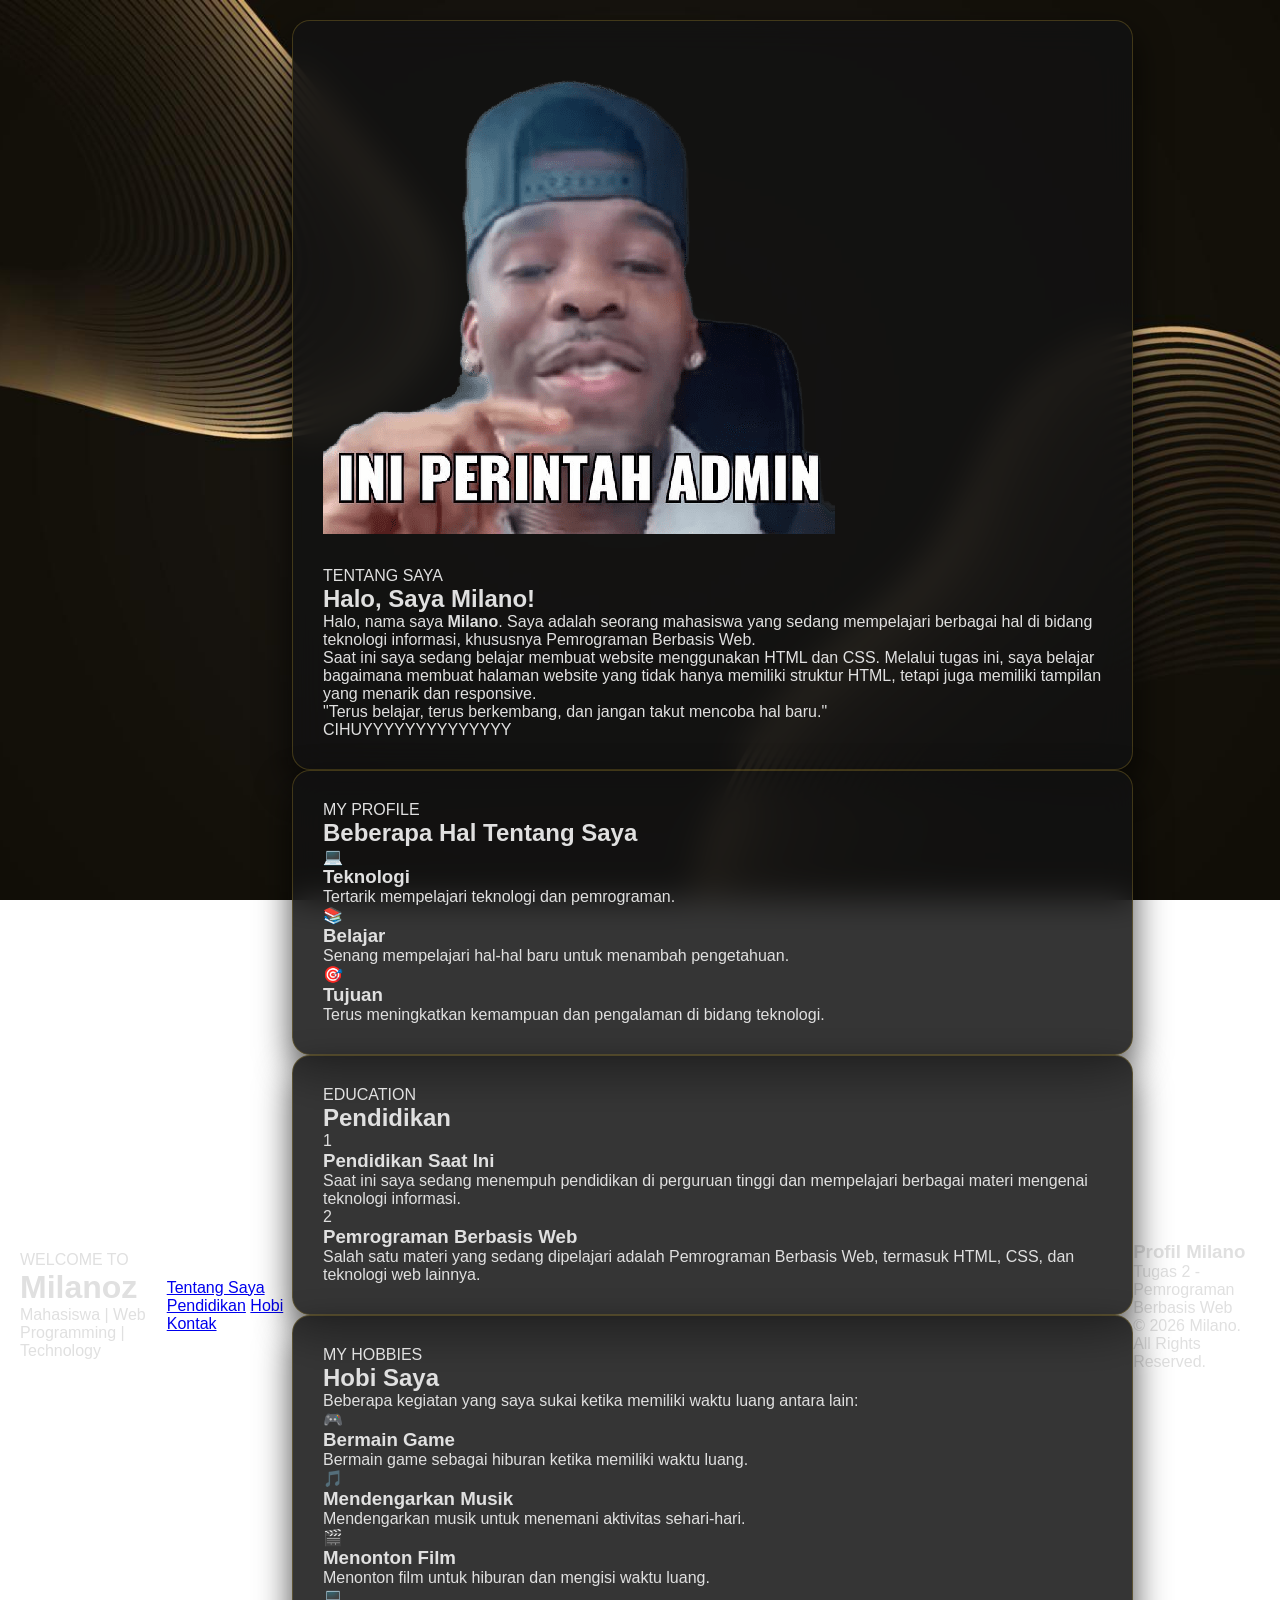
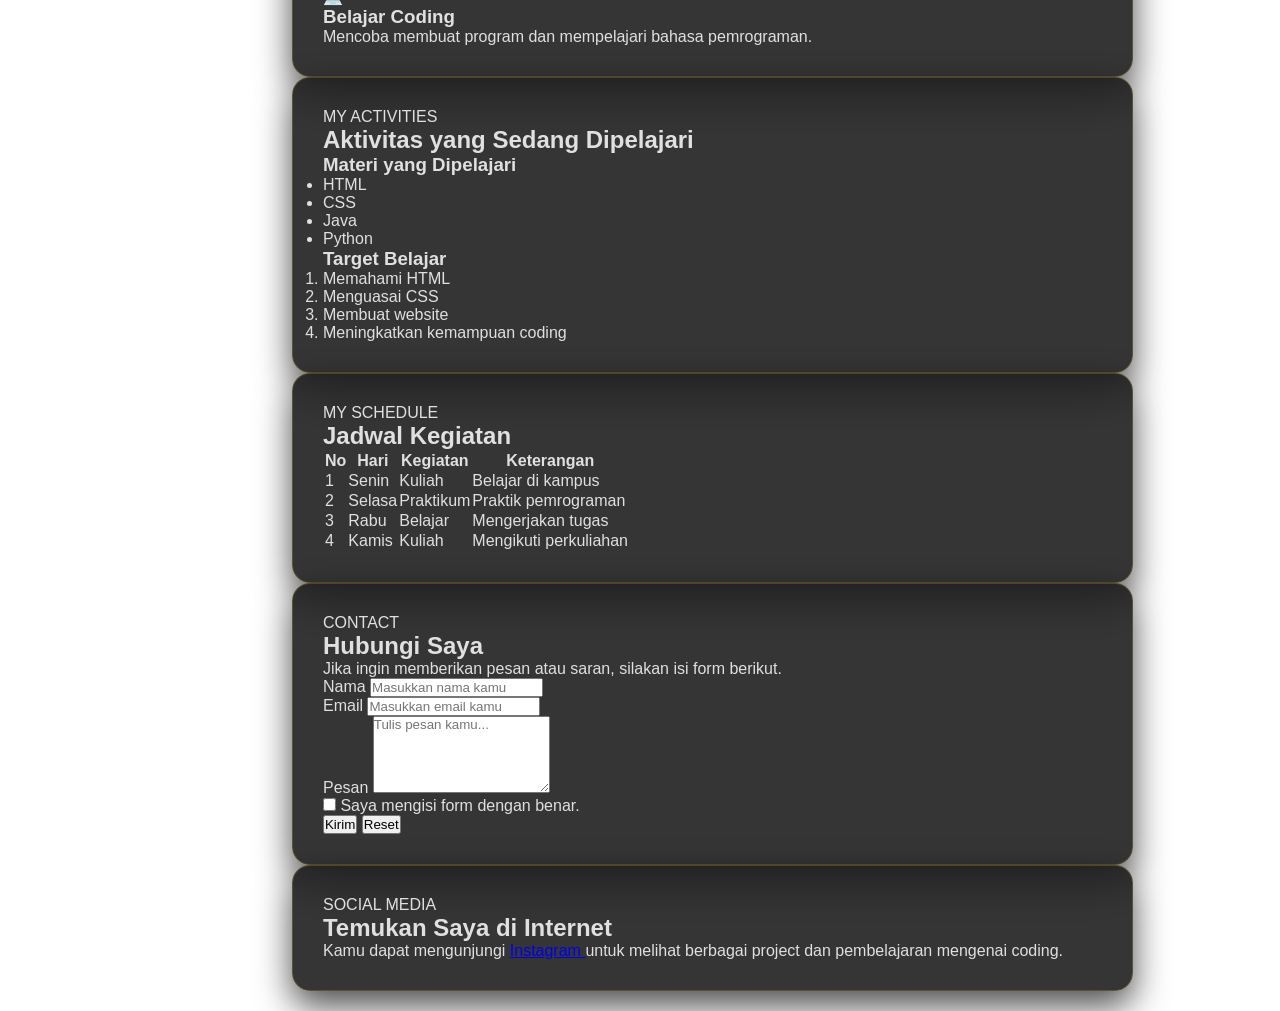
<file: Milano.html>
<!DOCTYPE html>
<html lang="id">

<head>
    <meta charset="UTF-8">

    <!-- Agar tampilan responsive di HP -->
    <meta name="viewport" content="width=device-width, initial-scale=1.0">

    <title>Profil Milano</title>

    <!-- Menghubungkan HTML dengan CSS -->
    <link rel="stylesheet" href="style.css">
</head>

<body>

    <!-- ================= HEADER ================= -->
    <header>

        <div class="header-content">

            <div class="header-text">
                <p class="sapaan">WELCOME TO</p>

                <h1>Milanoz </h1>

                <p class="subtitle">
                    Mahasiswa | Web Programming | Technology
                </p>
            </div>

        </div>

    </header>


    <!-- ================= NAVBAR ================= -->
    <nav>

        <a href="#tentang">Tentang Saya</a>
        <a href="#pendidikan">Pendidikan</a>
        <a href="#hobi">Hobi</a>
        <a href="#kontak">Kontak</a>

    </nav>


    <!-- ================= MAIN ================= -->
    <main>


        <!-- ================= PROFIL ================= -->
        <section class="card profil-card" id="tentang">

            <div class="profil">

                <div class="foto-container">
                    <img src="Gambar/ADMIN.png"
                         alt="Foto Profil Milano">
                </div>

                <div class="profil-text">

                    <p class="label">TENTANG SAYA</p>

                    <h2>Halo, Saya Milano!</h2>

                    <p>
                        Halo, nama saya <strong>Milano</strong>.
                        Saya adalah seorang mahasiswa yang sedang
                        mempelajari berbagai hal di bidang teknologi
                        informasi, khususnya Pemrograman Berbasis Web.
                    </p>

                    <p>
                        Saat ini saya sedang belajar membuat website
                        menggunakan HTML dan CSS. Melalui tugas ini,
                        saya belajar bagaimana membuat halaman website
                        yang tidak hanya memiliki struktur HTML,
                        tetapi juga memiliki tampilan yang menarik
                        dan responsive.
                    </p>

                    <p class="quote">
                        "Terus belajar, terus berkembang, dan jangan
                        takut mencoba hal baru."
                    </p>
                    <p>
                        CIHUYYYYYYYYYYYYYY
                    </p>

                </div>

            </div>

        </section>


        <!-- ================= KELEBIHAN ================= -->
        <section class="card">

            <p class="label">MY PROFILE</p>

            <h2>Beberapa Hal Tentang Saya</h2>

            <div class="info-grid">

                <div class="info-box">
                    <span class="icon">💻</span>
                    <h3>Teknologi</h3>
                    <p>
                        Tertarik mempelajari teknologi dan
                        pemrograman.
                    </p>
                </div>

                <div class="info-box">
                    <span class="icon">📚</span>
                    <h3>Belajar</h3>
                    <p>
                        Senang mempelajari hal-hal baru
                        untuk menambah pengetahuan.
                    </p>
                </div>

                <div class="info-box">
                    <span class="icon">🎯</span>
                    <h3>Tujuan</h3>
                    <p>
                        Terus meningkatkan kemampuan dan
                        pengalaman di bidang teknologi.
                    </p>
                </div>

            </div>

        </section>


        <!-- ================= PENDIDIKAN ================= -->
        <section class="card" id="pendidikan">

            <p class="label">EDUCATION</p>

            <h2>Pendidikan</h2>

            <div class="timeline">

                <div class="timeline-item">

                    <div class="timeline-number">
                        1
                    </div>

                    <div>
                        <h3>Pendidikan Saat Ini</h3>

                        <p>
                            Saat ini saya sedang menempuh pendidikan
                            di perguruan tinggi dan mempelajari
                            berbagai materi mengenai teknologi
                            informasi.
                        </p>
                    </div>

                </div>


                <div class="timeline-item">

                    <div class="timeline-number">
                        2
                    </div>

                    <div>
                        <h3>Pemrograman Berbasis Web</h3>

                        <p>
                            Salah satu materi yang sedang dipelajari
                            adalah Pemrograman Berbasis Web, termasuk
                            HTML, CSS, dan teknologi web lainnya.
                        </p>
                    </div>

                </div>

            </div>

        </section>


        <!-- ================= HOBI ================= -->
        <section class="card" id="hobi">

            <p class="label">MY HOBBIES</p>

            <h2>Hobi Saya</h2>

            <p>
                Beberapa kegiatan yang saya sukai ketika memiliki
                waktu luang antara lain:
            </p>


            <!-- GRID -->
            <div class="hobi-grid">

                <div class="hobi-item">

                    <div class="hobi-icon">
                        🎮
                    </div>

                    <h3>Bermain Game</h3>

                    <p>
                        Bermain game sebagai hiburan
                        ketika memiliki waktu luang.
                    </p>

                </div>


                <div class="hobi-item">

                    <div class="hobi-icon">
                        🎵
                    </div>

                    <h3>Mendengarkan Musik</h3>

                    <p>
                        Mendengarkan musik untuk
                        menemani aktivitas sehari-hari.
                    </p>

                </div>


                <div class="hobi-item">

                    <div class="hobi-icon">
                        🎬
                    </div>

                    <h3>Menonton Film</h3>

                    <p>
                        Menonton film untuk hiburan
                        dan mengisi waktu luang.
                    </p>

                </div>


                <div class="hobi-item">

                    <div class="hobi-icon">
                        💻
                    </div>

                    <h3>Belajar Coding</h3>

                    <p>
                        Mencoba membuat program dan
                        mempelajari bahasa pemrograman.
                    </p>

                </div>

            </div>

        </section>


        <!-- ================= DAFTAR ================= -->
        <section class="card">

            <p class="label">MY ACTIVITIES</p>

            <h2>Aktivitas yang Sedang Dipelajari</h2>


            <div class="list-container">

                <div>

                    <h3>Materi yang Dipelajari</h3>

                    <ul>

                        <li>HTML</li>
                        <li>CSS</li>
                        <li>Java</li>
                        <li>Python</li>

                    </ul>

                </div>


                <div>

                    <h3>Target Belajar</h3>

                    <ol>

                        <li>Memahami HTML</li>
                        <li>Menguasai CSS</li>
                        <li>Membuat website</li>
                        <li>Meningkatkan kemampuan coding</li>

                    </ol>

                </div>

            </div>

        </section>


        <!-- ================= TABEL ================= -->
        <section class="card">

            <p class="label">MY SCHEDULE</p>

            <h2>Jadwal Kegiatan</h2>

            <div class="table-wrapper">

                <table>

                    <thead>

                        <tr>
                            <th>No</th>
                            <th>Hari</th>
                            <th>Kegiatan</th>
                            <th>Keterangan</th>
                        </tr>

                    </thead>

                    <tbody>

                        <tr>
                            <td>1</td>
                            <td>Senin</td>
                            <td>Kuliah</td>
                            <td>Belajar di kampus</td>
                        </tr>

                        <tr>
                            <td>2</td>
                            <td>Selasa</td>
                            <td>Praktikum</td>
                            <td>Praktik pemrograman</td>
                        </tr>

                        <tr>
                            <td>3</td>
                            <td>Rabu</td>
                            <td>Belajar</td>
                            <td>Mengerjakan tugas</td>
                        </tr>

                        <tr>
                            <td>4</td>
                            <td>Kamis</td>
                            <td>Kuliah</td>
                            <td>Mengikuti perkuliahan</td>
                        </tr>

                    </tbody>

                </table>

            </div>

        </section>


        <!-- ================= FORM ================= -->
        <section class="card" id="kontak">

            <p class="label">CONTACT</p>

            <h2>Hubungi Saya</h2>

            <p>
                Jika ingin memberikan pesan atau saran,
                silakan isi form berikut.
            </p>


            <form>

                <div class="form-group">

                    <label for="nama">
                        Nama
                    </label>

                    <input
                        type="text"
                        id="nama"
                        name="nama"
                        placeholder="Masukkan nama kamu"
                    >

                </div>


                <div class="form-group">

                    <label for="email">
                        Email
                    </label>

                    <input
                        type="email"
                        id="email"
                        name="email"
                        placeholder="Masukkan email kamu"
                    >

                </div>


                <div class="form-group">

                    <label for="pesan">
                        Pesan
                    </label>

                    <textarea
                        id="pesan"
                        name="pesan"
                        rows="5"
                        placeholder="Tulis pesan kamu..."
                    ></textarea>

                </div>


                <div class="checkbox">

                    <input
                        type="checkbox"
                        id="setuju"
                    >

                    <label for="setuju">
                        Saya mengisi form dengan benar.
                    </label>

                </div>


                <div class="button-group">

                    <button type="submit">
                        Kirim
                    </button>

                    <button type="reset" class="reset-button">
                        Reset
                    </button>

                </div>

            </form>

        </section>


        <!-- ================= LINK ================= -->
        <section class="card link-card">

            <p class="label">SOCIAL MEDIA</p>

            <h2>Temukan Saya di Internet</h2>

            <p>
                Kamu dapat mengunjungi
                <a
                    href="https://www.instagram.com/milanozz_18?stkn=aGRodGZqZG8xNjBo"
                    target="_blank"
                >
                    Instagram
                </a>
                untuk melihat berbagai project dan
                pembelajaran mengenai coding.
            </p>

        </section>

    </main>


    <!-- ================= FOOTER ================= -->
    <footer>

        <h3>Profil Milano</h3>

        <p>
            Tugas 2 - Pemrograman Berbasis Web
        </p>

        <p>
            &copy; 2026 Milano. All Rights Reserved.
        </p>

    </footer>

</body>

</html>
</file>
<file: style.css>
/* Pengaturan Umum & Font Poppins */
* {
    box-sizing: border-box;
    margin: 0;
    padding: 0;
    font-family: 'Poppins', sans-serif;
}

body {
    /* Menggunakan gambar background dengan efek penutup penuh */
    background: url('background.jpg') no-repeat center center fixed;
    background-size: cover;
    color: #e0e0e0;
    min-height: 100vh;
    display: flex;
    justify-content: center;
    align-items: center;
    padding: 20px;
}

.wrapper {
    width: 100%;
    max-width: 550px;
}

/* Header Profil dengan efek Glassmorphism Gelap */
.profile-header {
    background: rgba(20, 20, 20, 0.75);
    backdrop-filter: blur(12px);
    -webkit-backdrop-filter: blur(12px);
    border: 1px solid rgba(212, 175, 55, 0.3); /* Sentuhan garis emas */
    padding: 15px 20px;
    border-radius: 14px;
    display: flex;
    align-items: center;
    gap: 15px;
    box-shadow: 0 8px 32px rgba(0, 0, 0, 0.5);
    margin-bottom: 20px;
}

.profile-foto {
    width: 55px;
    height: 55px;
    border-radius: 50%;
    object-fit: cover;
    border: 2px solid #d4af37; /* Ring emas */
}

.profile-info h2 {
    font-size: 16px;
    color: #f3e5ab; /* Warna emas muda */
    font-weight: 600;
}

.profile-info p {
    font-size: 13px;
    color: #b3b3b3;
}

/* Kartu Utama Form (Dark Glassmorphism) */
.card {
    background: rgba(18, 18, 18, 0.85);
    backdrop-filter: blur(16px);
    -webkit-backdrop-filter: blur(16px);
    border: 1px solid rgba(212, 175, 55, 0.25);
    padding: 30px;
    border-radius: 18px;
    box-shadow: 0 15px 35px rgba(0, 0, 0, 0.7);
}

.card-header h1 {
    font-size: 22px;
    color: #f3e5ab;
    margin-bottom: 5px;
}

.card-header p {
    font-size: 13px;
    color: #a0a0a0;
    margin-bottom: 25px;
}

/* Form & Input */
.form-section {
    display: flex;
    flex-direction: column;
    gap: 15px;
}

.input-group {
    display: flex;
    flex-direction: column;
    gap: 6px;
}

.input-group label, .form-section > label, .form-section > h3 {
    font-size: 14px;
    font-weight: 500;
    color: #d4af37; /* Warna teks label aksen emas */
}

.input-group input {
    width: 100%;
    padding: 12px 15px;
    background: rgba(30, 30, 30, 0.9);
    border: 1px solid rgba(212, 175, 55, 0.4);
    border-radius: 8px;
    font-size: 14px;
    color: #ffffff;
    outline: none;
    transition: all 0.3s ease;
}

.input-group input:focus {
    border-color: #f3e5ab;
    box-shadow: 0 0 10px rgba(212, 175, 55, 0.4);
}

/* Tombol Akses & Gradien Emas (Gold Button) */
.btn-primary {
    background: linear-gradient(135deg, #d4af37 0%, #aa7c11 100%);
    color: #000000;
    border: none;
    padding: 12px 20px;
    border-radius: 8px;
    font-size: 14px;
    font-weight: 700;
    cursor: pointer;
    transition: all 0.3s ease;
    margin-top: 10px;
    text-align: center;
    box-shadow: 0 4px 15px rgba(212, 175, 55, 0.3);
}

.btn-primary:hover {
    background: linear-gradient(135deg, #f3e5ab 0%, #d4af37 100%);
    transform: translateY(-2px);
    box-shadow: 0 6px 20px rgba(212, 175, 55, 0.5);
}

.btn-secondary {
    background: #333333;
    color: #d4af37;
    border: 1px solid #d4af37;
    padding: 10px 18px;
    border-radius: 8px;
    font-size: 14px;
    font-weight: 600;
    cursor: pointer;
    margin-top: 15px;
    transition: background 0.3s;
}

.btn-secondary:hover {
    background: #d4af37;
    color: #000;
}

/* Radio Button Container */
.radio-group-container {
    display: flex;
    flex-direction: column;
    gap: 10px;
    background: rgba(25, 25, 25, 0.8);
    padding: 15px;
    border-radius: 8px;
    border: 1px solid rgba(212, 175, 55, 0.2);
}

.radio-item {
    display: flex;
    align-items: center;
    gap: 10px;
    cursor: pointer;
    font-size: 14px;
    color: #e0e0e0;
}

/* Output Box Hasil Akhir */
.output-card {
    background: rgba(25, 25, 25, 0.9);
    border: 1px solid #d4af37;
    padding: 20px;
    border-radius: 10px;
    text-align: center;
}

.output-card h3 {
    color: #f3e5ab;
    margin-bottom: 12px;
    font-size: 18px;
}

.output-text {
    font-size: 15px;
    line-height: 1.6;
    color: #f0f0f0;
    text-align: left;
    background: rgba(10, 10, 10, 0.8);
    padding: 15px;
    border-radius: 8px;
    border: 1px solid rgba(212, 175, 55, 0.3);
}

/* Utility Class */
.hidden {
    display: none;
}
</file>
